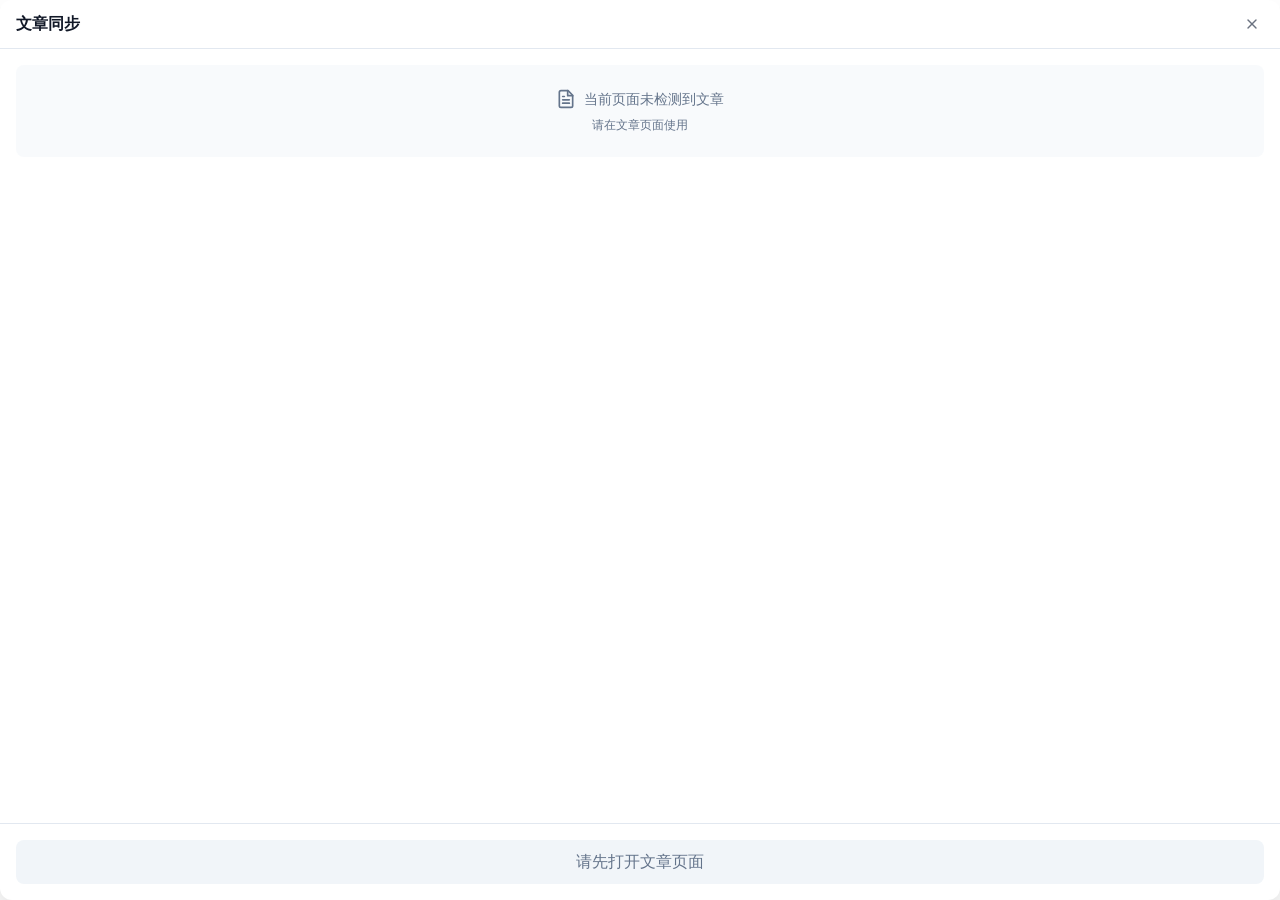
<file: src/sync-dialog/index.html>
<!DOCTYPE html>
<html lang="zh-CN" style="height: 100%; width: 100%;">
<head>
  <meta charset="UTF-8">
  <meta name="viewport" content="width=device-width, initial-scale=1.0">
  <title>文章同步</title>
  <style>
    html, body, #root {
      height: 100%;
      width: 100%;
      margin: 0;
      padding: 0;
      background: transparent;
    }
  </style>
  <script type="module" crossorigin src="/assets/sync-dialog-CfwPBQIp.js"></script>
  <link rel="modulepreload" crossorigin href="/assets/modulepreload-polyfill-B5Qt9EMX.js">
  <link rel="modulepreload" crossorigin href="/assets/_commonjsHelpers-BosuxZz1.js">
  <link rel="modulepreload" crossorigin href="/assets/logger-CvfM-6aa.js">
  <link rel="modulepreload" crossorigin href="/assets/remote-config-BEX-YVxx.js">
  <link rel="modulepreload" crossorigin href="/assets/globals-DnvsENLs.js">
  <link rel="stylesheet" crossorigin href="/assets/globals-gjr9V7jb.css">
</head>
<body style="height: 100%; width: 100%; margin: 0;">
  <div id="root"></div>
</body>
</html>
</file>
<file: assets/globals-gjr9V7jb.css>
*,:before,:after{--tw-border-spacing-x: 0;--tw-border-spacing-y: 0;--tw-translate-x: 0;--tw-translate-y: 0;--tw-rotate: 0;--tw-skew-x: 0;--tw-skew-y: 0;--tw-scale-x: 1;--tw-scale-y: 1;--tw-pan-x: ;--tw-pan-y: ;--tw-pinch-zoom: ;--tw-scroll-snap-strictness: proximity;--tw-gradient-from-position: ;--tw-gradient-via-position: ;--tw-gradient-to-position: ;--tw-ordinal: ;--tw-slashed-zero: ;--tw-numeric-figure: ;--tw-numeric-spacing: ;--tw-numeric-fraction: ;--tw-ring-inset: ;--tw-ring-offset-width: 0px;--tw-ring-offset-color: #fff;--tw-ring-color: rgb(59 130 246 / .5);--tw-ring-offset-shadow: 0 0 #0000;--tw-ring-shadow: 0 0 #0000;--tw-shadow: 0 0 #0000;--tw-shadow-colored: 0 0 #0000;--tw-blur: ;--tw-brightness: ;--tw-contrast: ;--tw-grayscale: ;--tw-hue-rotate: ;--tw-invert: ;--tw-saturate: ;--tw-sepia: ;--tw-drop-shadow: ;--tw-backdrop-blur: ;--tw-backdrop-brightness: ;--tw-backdrop-contrast: ;--tw-backdrop-grayscale: ;--tw-backdrop-hue-rotate: ;--tw-backdrop-invert: ;--tw-backdrop-opacity: ;--tw-backdrop-saturate: ;--tw-backdrop-sepia: ;--tw-contain-size: ;--tw-contain-layout: ;--tw-contain-paint: ;--tw-contain-style: }::backdrop{--tw-border-spacing-x: 0;--tw-border-spacing-y: 0;--tw-translate-x: 0;--tw-translate-y: 0;--tw-rotate: 0;--tw-skew-x: 0;--tw-skew-y: 0;--tw-scale-x: 1;--tw-scale-y: 1;--tw-pan-x: ;--tw-pan-y: ;--tw-pinch-zoom: ;--tw-scroll-snap-strictness: proximity;--tw-gradient-from-position: ;--tw-gradient-via-position: ;--tw-gradient-to-position: ;--tw-ordinal: ;--tw-slashed-zero: ;--tw-numeric-figure: ;--tw-numeric-spacing: ;--tw-numeric-fraction: ;--tw-ring-inset: ;--tw-ring-offset-width: 0px;--tw-ring-offset-color: #fff;--tw-ring-color: rgb(59 130 246 / .5);--tw-ring-offset-shadow: 0 0 #0000;--tw-ring-shadow: 0 0 #0000;--tw-shadow: 0 0 #0000;--tw-shadow-colored: 0 0 #0000;--tw-blur: ;--tw-brightness: ;--tw-contrast: ;--tw-grayscale: ;--tw-hue-rotate: ;--tw-invert: ;--tw-saturate: ;--tw-sepia: ;--tw-drop-shadow: ;--tw-backdrop-blur: ;--tw-backdrop-brightness: ;--tw-backdrop-contrast: ;--tw-backdrop-grayscale: ;--tw-backdrop-hue-rotate: ;--tw-backdrop-invert: ;--tw-backdrop-opacity: ;--tw-backdrop-saturate: ;--tw-backdrop-sepia: ;--tw-contain-size: ;--tw-contain-layout: ;--tw-contain-paint: ;--tw-contain-style: }*,:before,:after{box-sizing:border-box;border-width:0;border-style:solid;border-color:#e5e7eb}:before,:after{--tw-content: ""}html,:host{line-height:1.5;-webkit-text-size-adjust:100%;-moz-tab-size:4;-o-tab-size:4;tab-size:4;font-family:ui-sans-serif,system-ui,sans-serif,"Apple Color Emoji","Segoe UI Emoji",Segoe UI Symbol,"Noto Color Emoji";font-feature-settings:normal;font-variation-settings:normal;-webkit-tap-highlight-color:transparent}body{margin:0;line-height:inherit}hr{height:0;color:inherit;border-top-width:1px}abbr:where([title]){-webkit-text-decoration:underline dotted;text-decoration:underline dotted}h1,h2,h3,h4,h5,h6{font-size:inherit;font-weight:inherit}a{color:inherit;text-decoration:inherit}b,strong{font-weight:bolder}code,kbd,samp,pre{font-family:ui-monospace,SFMono-Regular,Menlo,Monaco,Consolas,Liberation Mono,Courier New,monospace;font-feature-settings:normal;font-variation-settings:normal;font-size:1em}small{font-size:80%}sub,sup{font-size:75%;line-height:0;position:relative;vertical-align:baseline}sub{bottom:-.25em}sup{top:-.5em}table{text-indent:0;border-color:inherit;border-collapse:collapse}button,input,optgroup,select,textarea{font-family:inherit;font-feature-settings:inherit;font-variation-settings:inherit;font-size:100%;font-weight:inherit;line-height:inherit;letter-spacing:inherit;color:inherit;margin:0;padding:0}button,select{text-transform:none}button,input:where([type=button]),input:where([type=reset]),input:where([type=submit]){-webkit-appearance:button;background-color:transparent;background-image:none}:-moz-focusring{outline:auto}:-moz-ui-invalid{box-shadow:none}progress{vertical-align:baseline}::-webkit-inner-spin-button,::-webkit-outer-spin-button{height:auto}[type=search]{-webkit-appearance:textfield;outline-offset:-2px}::-webkit-search-decoration{-webkit-appearance:none}::-webkit-file-upload-button{-webkit-appearance:button;font:inherit}summary{display:list-item}blockquote,dl,dd,h1,h2,h3,h4,h5,h6,hr,figure,p,pre{margin:0}fieldset{margin:0;padding:0}legend{padding:0}ol,ul,menu{list-style:none;margin:0;padding:0}dialog{padding:0}textarea{resize:vertical}input::-moz-placeholder,textarea::-moz-placeholder{opacity:1;color:#9ca3af}input::placeholder,textarea::placeholder{opacity:1;color:#9ca3af}button,[role=button]{cursor:pointer}:disabled{cursor:default}img,svg,video,canvas,audio,iframe,embed,object{display:block;vertical-align:middle}img,video{max-width:100%;height:auto}[hidden]:where(:not([hidden=until-found])){display:none}:root{--background: 0 0% 100%;--foreground: 222.2 84% 4.9%;--muted: 210 40% 96.1%;--muted-foreground: 215.4 16.3% 46.9%;--popover: 0 0% 100%;--popover-foreground: 222.2 84% 4.9%;--card: 0 0% 100%;--card-foreground: 222.2 84% 4.9%;--border: 214.3 31.8% 91.4%;--input: 214.3 31.8% 91.4%;--primary: 142.1 76.2% 36.3%;--primary-foreground: 355.7 100% 97.3%;--secondary: 210 40% 96.1%;--secondary-foreground: 222.2 47.4% 11.2%;--accent: 210 40% 96.1%;--accent-foreground: 222.2 47.4% 11.2%;--destructive: 0 84.2% 60.2%;--destructive-foreground: 210 40% 98%;--ring: 142.1 76.2% 36.3%;--radius: .5rem}*{border-color:hsl(var(--border))}body{background-color:hsl(var(--background));color:hsl(var(--foreground));width:380px;min-height:500px}.container{width:100%}@media (min-width: 640px){.container{max-width:640px}}@media (min-width: 768px){.container{max-width:768px}}@media (min-width: 1024px){.container{max-width:1024px}}@media (min-width: 1280px){.container{max-width:1280px}}@media (min-width: 1536px){.container{max-width:1536px}}.pointer-events-none{pointer-events:none}.visible{visibility:visible}.collapse{visibility:collapse}.fixed{position:fixed}.absolute{position:absolute}.relative{position:relative}.inset-0{top:0;right:0;bottom:0;left:0}.inset-y-0{top:0;bottom:0}.bottom-4{bottom:1rem}.bottom-full{bottom:100%}.left-0{left:0}.left-1\/2{left:50%}.left-2{left:.5rem}.left-3{left:.75rem}.left-4{left:1rem}.right-0{right:0}.right-1\.5{right:.375rem}.right-2{right:.5rem}.top-0{top:0}.top-1{top:.25rem}.top-1\.5{top:.375rem}.top-1\/2{top:50%}.top-16{top:4rem}.top-2{top:.5rem}.z-40{z-index:40}.z-50{z-index:50}.z-\[55\]{z-index:55}.z-\[60\]{z-index:60}.-mx-2{margin-left:-.5rem;margin-right:-.5rem}.mx-auto{margin-left:auto;margin-right:auto}.my-2{margin-top:.5rem;margin-bottom:.5rem}.mb-1{margin-bottom:.25rem}.mb-1\.5{margin-bottom:.375rem}.mb-2{margin-bottom:.5rem}.mb-3{margin-bottom:.75rem}.mb-4{margin-bottom:1rem}.mb-8{margin-bottom:2rem}.ml-1\.5{margin-left:.375rem}.mr-1{margin-right:.25rem}.mr-2{margin-right:.5rem}.mt-0\.5{margin-top:.125rem}.mt-1{margin-top:.25rem}.mt-1\.5{margin-top:.375rem}.mt-2{margin-top:.5rem}.mt-4{margin-top:1rem}.mt-6{margin-top:1.5rem}.line-clamp-1{overflow:hidden;display:-webkit-box;-webkit-box-orient:vertical;-webkit-line-clamp:1}.line-clamp-2{overflow:hidden;display:-webkit-box;-webkit-box-orient:vertical;-webkit-line-clamp:2}.\!block{display:block!important}.block{display:block}.inline{display:inline}.flex{display:flex}.inline-flex{display:inline-flex}.\!table{display:table!important}.table{display:table}.grid{display:grid}.contents{display:contents}.hidden{display:none}.h-1{height:.25rem}.h-11{height:2.75rem}.h-12{height:3rem}.h-14{height:3.5rem}.h-16{height:4rem}.h-3{height:.75rem}.h-3\.5{height:.875rem}.h-4{height:1rem}.h-5{height:1.25rem}.h-6{height:1.5rem}.h-8{height:2rem}.h-9{height:2.25rem}.h-\[18px\]{height:18px}.h-\[500px\]{height:500px}.h-\[calc\(100\%-57px\)\]{height:calc(100% - 57px)}.h-full{height:100%}.h-screen{height:100vh}.max-h-80{max-height:20rem}.max-h-\[460px\]{max-height:460px}.max-h-\[520px\]{max-height:520px}.min-h-0{min-height:0px}.min-h-\[500px\]{min-height:500px}.min-h-screen{min-height:100vh}.w-10{width:2.5rem}.w-11{width:2.75rem}.w-12{width:3rem}.w-14{width:3.5rem}.w-16{width:4rem}.w-3{width:.75rem}.w-3\.5{width:.875rem}.w-4{width:1rem}.w-5{width:1.25rem}.w-6{width:1.5rem}.w-8{width:2rem}.w-80{width:20rem}.w-9{width:2.25rem}.w-\[18px\]{width:18px}.w-\[400px\]{width:400px}.w-full{width:100%}.min-w-0{min-width:0px}.max-w-4xl{max-width:56rem}.max-w-\[120px\]{max-width:120px}.max-w-\[240px\]{max-width:240px}.max-w-\[80px\]{max-width:80px}.max-w-md{max-width:28rem}.max-w-sm{max-width:24rem}.flex-1{flex:1 1 0%}.flex-shrink-0{flex-shrink:0}.border-collapse{border-collapse:collapse}.-translate-x-1\/2{--tw-translate-x: -50%;transform:translate(var(--tw-translate-x),var(--tw-translate-y)) rotate(var(--tw-rotate)) skew(var(--tw-skew-x)) skewY(var(--tw-skew-y)) scaleX(var(--tw-scale-x)) scaleY(var(--tw-scale-y))}.-translate-y-1\/2{--tw-translate-y: -50%;transform:translate(var(--tw-translate-x),var(--tw-translate-y)) rotate(var(--tw-rotate)) skew(var(--tw-skew-x)) skewY(var(--tw-skew-y)) scaleX(var(--tw-scale-x)) scaleY(var(--tw-scale-y))}.translate-x-0{--tw-translate-x: 0px;transform:translate(var(--tw-translate-x),var(--tw-translate-y)) rotate(var(--tw-rotate)) skew(var(--tw-skew-x)) skewY(var(--tw-skew-y)) scaleX(var(--tw-scale-x)) scaleY(var(--tw-scale-y))}.translate-x-1{--tw-translate-x: .25rem;transform:translate(var(--tw-translate-x),var(--tw-translate-y)) rotate(var(--tw-rotate)) skew(var(--tw-skew-x)) skewY(var(--tw-skew-y)) scaleX(var(--tw-scale-x)) scaleY(var(--tw-scale-y))}.translate-x-6{--tw-translate-x: 1.5rem;transform:translate(var(--tw-translate-x),var(--tw-translate-y)) rotate(var(--tw-rotate)) skew(var(--tw-skew-x)) skewY(var(--tw-skew-y)) scaleX(var(--tw-scale-x)) scaleY(var(--tw-scale-y))}.translate-x-full{--tw-translate-x: 100%;transform:translate(var(--tw-translate-x),var(--tw-translate-y)) rotate(var(--tw-rotate)) skew(var(--tw-skew-x)) skewY(var(--tw-skew-y)) scaleX(var(--tw-scale-x)) scaleY(var(--tw-scale-y))}.transform{transform:translate(var(--tw-translate-x),var(--tw-translate-y)) rotate(var(--tw-rotate)) skew(var(--tw-skew-x)) skewY(var(--tw-skew-y)) scaleX(var(--tw-scale-x)) scaleY(var(--tw-scale-y))}@keyframes spin{to{transform:rotate(360deg)}}.animate-spin{animation:spin 1s linear infinite}.cursor-not-allowed{cursor:not-allowed}.cursor-pointer{cursor:pointer}.select-all{-webkit-user-select:all;-moz-user-select:all;user-select:all}.grid-cols-4{grid-template-columns:repeat(4,minmax(0,1fr))}.flex-col{flex-direction:column}.flex-wrap{flex-wrap:wrap}.items-start{align-items:flex-start}.items-center{align-items:center}.justify-center{justify-content:center}.justify-between{justify-content:space-between}.gap-0\.5{gap:.125rem}.gap-1{gap:.25rem}.gap-1\.5{gap:.375rem}.gap-2{gap:.5rem}.gap-2\.5{gap:.625rem}.gap-3{gap:.75rem}.gap-4{gap:1rem}.space-y-0\.5>:not([hidden])~:not([hidden]){--tw-space-y-reverse: 0;margin-top:calc(.125rem * calc(1 - var(--tw-space-y-reverse)));margin-bottom:calc(.125rem * var(--tw-space-y-reverse))}.space-y-1\.5>:not([hidden])~:not([hidden]){--tw-space-y-reverse: 0;margin-top:calc(.375rem * calc(1 - var(--tw-space-y-reverse)));margin-bottom:calc(.375rem * var(--tw-space-y-reverse))}.space-y-2>:not([hidden])~:not([hidden]){--tw-space-y-reverse: 0;margin-top:calc(.5rem * calc(1 - var(--tw-space-y-reverse)));margin-bottom:calc(.5rem * var(--tw-space-y-reverse))}.space-y-3>:not([hidden])~:not([hidden]){--tw-space-y-reverse: 0;margin-top:calc(.75rem * calc(1 - var(--tw-space-y-reverse)));margin-bottom:calc(.75rem * var(--tw-space-y-reverse))}.space-y-4>:not([hidden])~:not([hidden]){--tw-space-y-reverse: 0;margin-top:calc(1rem * calc(1 - var(--tw-space-y-reverse)));margin-bottom:calc(1rem * var(--tw-space-y-reverse))}.space-y-6>:not([hidden])~:not([hidden]){--tw-space-y-reverse: 0;margin-top:calc(1.5rem * calc(1 - var(--tw-space-y-reverse)));margin-bottom:calc(1.5rem * var(--tw-space-y-reverse))}.self-start{align-self:flex-start}.overflow-auto{overflow:auto}.overflow-hidden{overflow:hidden}.overflow-y-auto{overflow-y:auto}.truncate{overflow:hidden;text-overflow:ellipsis;white-space:nowrap}.whitespace-nowrap{white-space:nowrap}.break-all{word-break:break-all}.rounded{border-radius:.25rem}.rounded-full{border-radius:9999px}.rounded-lg{border-radius:var(--radius)}.rounded-md{border-radius:calc(var(--radius) - 2px)}.rounded-sm{border-radius:calc(var(--radius) - 4px)}.rounded-xl{border-radius:.75rem}.border{border-width:1px}.border-2{border-width:2px}.border-b{border-bottom-width:1px}.border-t{border-top-width:1px}.border-amber-200{--tw-border-opacity: 1;border-color:rgb(253 230 138 / var(--tw-border-opacity, 1))}.border-blue-200{--tw-border-opacity: 1;border-color:rgb(191 219 254 / var(--tw-border-opacity, 1))}.border-border{border-color:hsl(var(--border))}.border-gray-200{--tw-border-opacity: 1;border-color:rgb(229 231 235 / var(--tw-border-opacity, 1))}.border-gray-300{--tw-border-opacity: 1;border-color:rgb(209 213 219 / var(--tw-border-opacity, 1))}.border-green-200{--tw-border-opacity: 1;border-color:rgb(187 247 208 / var(--tw-border-opacity, 1))}.border-input{border-color:hsl(var(--input))}.border-primary{border-color:hsl(var(--primary))}.border-red-200{--tw-border-opacity: 1;border-color:rgb(254 202 202 / var(--tw-border-opacity, 1))}.border-transparent{border-color:transparent}.border-violet-200{--tw-border-opacity: 1;border-color:rgb(221 214 254 / var(--tw-border-opacity, 1))}.border-yellow-200{--tw-border-opacity: 1;border-color:rgb(254 240 138 / var(--tw-border-opacity, 1))}.bg-amber-50{--tw-bg-opacity: 1;background-color:rgb(255 251 235 / var(--tw-bg-opacity, 1))}.bg-background{background-color:hsl(var(--background))}.bg-black\/30{background-color:#0000004d}.bg-black\/50{background-color:#00000080}.bg-blue-50{--tw-bg-opacity: 1;background-color:rgb(239 246 255 / var(--tw-bg-opacity, 1))}.bg-blue-500{--tw-bg-opacity: 1;background-color:rgb(59 130 246 / var(--tw-bg-opacity, 1))}.bg-card{background-color:hsl(var(--card))}.bg-destructive{background-color:hsl(var(--destructive))}.bg-gray-200{--tw-bg-opacity: 1;background-color:rgb(229 231 235 / var(--tw-bg-opacity, 1))}.bg-gray-50{--tw-bg-opacity: 1;background-color:rgb(249 250 251 / var(--tw-bg-opacity, 1))}.bg-gray-800{--tw-bg-opacity: 1;background-color:rgb(31 41 55 / var(--tw-bg-opacity, 1))}.bg-green-100{--tw-bg-opacity: 1;background-color:rgb(220 252 231 / var(--tw-bg-opacity, 1))}.bg-green-50{--tw-bg-opacity: 1;background-color:rgb(240 253 244 / var(--tw-bg-opacity, 1))}.bg-muted{background-color:hsl(var(--muted))}.bg-muted-foreground\/30{background-color:hsl(var(--muted-foreground) / .3)}.bg-muted\/40{background-color:hsl(var(--muted) / .4)}.bg-muted\/50{background-color:hsl(var(--muted) / .5)}.bg-primary{background-color:hsl(var(--primary))}.bg-primary\/10{background-color:hsl(var(--primary) / .1)}.bg-primary\/20{background-color:hsl(var(--primary) / .2)}.bg-primary\/5{background-color:hsl(var(--primary) / .05)}.bg-red-100{--tw-bg-opacity: 1;background-color:rgb(254 226 226 / var(--tw-bg-opacity, 1))}.bg-red-50{--tw-bg-opacity: 1;background-color:rgb(254 242 242 / var(--tw-bg-opacity, 1))}.bg-violet-50{--tw-bg-opacity: 1;background-color:rgb(245 243 255 / var(--tw-bg-opacity, 1))}.bg-white{--tw-bg-opacity: 1;background-color:rgb(255 255 255 / var(--tw-bg-opacity, 1))}.bg-yellow-50{--tw-bg-opacity: 1;background-color:rgb(254 252 232 / var(--tw-bg-opacity, 1))}.object-cover{-o-object-fit:cover;object-fit:cover}.p-0\.5{padding:.125rem}.p-1{padding:.25rem}.p-1\.5{padding:.375rem}.p-2{padding:.5rem}.p-2\.5{padding:.625rem}.p-3{padding:.75rem}.p-4{padding:1rem}.px-1{padding-left:.25rem;padding-right:.25rem}.px-1\.5{padding-left:.375rem;padding-right:.375rem}.px-12{padding-left:3rem;padding-right:3rem}.px-2{padding-left:.5rem;padding-right:.5rem}.px-2\.5{padding-left:.625rem;padding-right:.625rem}.px-3{padding-left:.75rem;padding-right:.75rem}.px-4{padding-left:1rem;padding-right:1rem}.px-6{padding-left:1.5rem;padding-right:1.5rem}.px-8{padding-left:2rem;padding-right:2rem}.py-0\.5{padding-top:.125rem;padding-bottom:.125rem}.py-1{padding-top:.25rem;padding-bottom:.25rem}.py-10{padding-top:2.5rem;padding-bottom:2.5rem}.py-2{padding-top:.5rem;padding-bottom:.5rem}.py-2\.5{padding-top:.625rem;padding-bottom:.625rem}.py-3{padding-top:.75rem;padding-bottom:.75rem}.py-4{padding-top:1rem;padding-bottom:1rem}.pb-16{padding-bottom:4rem}.pb-3{padding-bottom:.75rem}.pb-8{padding-bottom:2rem}.pl-9{padding-left:2.25rem}.pr-3{padding-right:.75rem}.pr-4{padding-right:1rem}.pt-16{padding-top:4rem}.pt-3{padding-top:.75rem}.text-left{text-align:left}.text-center{text-align:center}.text-right{text-align:right}.font-mono{font-family:ui-monospace,SFMono-Regular,Menlo,Monaco,Consolas,Liberation Mono,Courier New,monospace}.text-3xl{font-size:1.875rem;line-height:2.25rem}.text-\[10px\]{font-size:10px}.text-\[11px\]{font-size:11px}.text-base{font-size:1rem;line-height:1.5rem}.text-lg{font-size:1.125rem;line-height:1.75rem}.text-sm{font-size:.875rem;line-height:1.25rem}.text-xs{font-size:.75rem;line-height:1rem}.font-bold{font-weight:700}.font-medium{font-weight:500}.font-normal{font-weight:400}.font-semibold{font-weight:600}.uppercase{text-transform:uppercase}.lowercase{text-transform:lowercase}.italic{font-style:italic}.tabular-nums{--tw-numeric-spacing: tabular-nums;font-variant-numeric:var(--tw-ordinal) var(--tw-slashed-zero) var(--tw-numeric-figure) var(--tw-numeric-spacing) var(--tw-numeric-fraction)}.leading-4{line-height:1rem}.leading-5{line-height:1.25rem}.leading-none{line-height:1}.leading-relaxed{line-height:1.625}.leading-tight{line-height:1.25}.text-amber-800{--tw-text-opacity: 1;color:rgb(146 64 14 / var(--tw-text-opacity, 1))}.text-blue-600{--tw-text-opacity: 1;color:rgb(37 99 235 / var(--tw-text-opacity, 1))}.text-blue-800{--tw-text-opacity: 1;color:rgb(30 64 175 / var(--tw-text-opacity, 1))}.text-destructive-foreground{color:hsl(var(--destructive-foreground))}.text-foreground{color:hsl(var(--foreground))}.text-gray-400{--tw-text-opacity: 1;color:rgb(156 163 175 / var(--tw-text-opacity, 1))}.text-gray-500{--tw-text-opacity: 1;color:rgb(107 114 128 / var(--tw-text-opacity, 1))}.text-gray-700{--tw-text-opacity: 1;color:rgb(55 65 81 / var(--tw-text-opacity, 1))}.text-gray-900{--tw-text-opacity: 1;color:rgb(17 24 39 / var(--tw-text-opacity, 1))}.text-green-500{--tw-text-opacity: 1;color:rgb(34 197 94 / var(--tw-text-opacity, 1))}.text-green-600{--tw-text-opacity: 1;color:rgb(22 163 74 / var(--tw-text-opacity, 1))}.text-green-700{--tw-text-opacity: 1;color:rgb(21 128 61 / var(--tw-text-opacity, 1))}.text-muted-foreground{color:hsl(var(--muted-foreground))}.text-primary{color:hsl(var(--primary))}.text-primary-foreground{color:hsl(var(--primary-foreground))}.text-red-400{--tw-text-opacity: 1;color:rgb(248 113 113 / var(--tw-text-opacity, 1))}.text-red-500{--tw-text-opacity: 1;color:rgb(239 68 68 / var(--tw-text-opacity, 1))}.text-red-600{--tw-text-opacity: 1;color:rgb(220 38 38 / var(--tw-text-opacity, 1))}.text-red-700{--tw-text-opacity: 1;color:rgb(185 28 28 / var(--tw-text-opacity, 1))}.text-violet-800{--tw-text-opacity: 1;color:rgb(91 33 182 / var(--tw-text-opacity, 1))}.text-white{--tw-text-opacity: 1;color:rgb(255 255 255 / var(--tw-text-opacity, 1))}.text-yellow-600{--tw-text-opacity: 1;color:rgb(202 138 4 / var(--tw-text-opacity, 1))}.text-yellow-800{--tw-text-opacity: 1;color:rgb(133 77 14 / var(--tw-text-opacity, 1))}.underline{text-decoration-line:underline}.opacity-0{opacity:0}.opacity-50{opacity:.5}.opacity-60{opacity:.6}.opacity-75{opacity:.75}.opacity-90{opacity:.9}.shadow{--tw-shadow: 0 1px 3px 0 rgb(0 0 0 / .1), 0 1px 2px -1px rgb(0 0 0 / .1);--tw-shadow-colored: 0 1px 3px 0 var(--tw-shadow-color), 0 1px 2px -1px var(--tw-shadow-color);box-shadow:var(--tw-ring-offset-shadow, 0 0 #0000),var(--tw-ring-shadow, 0 0 #0000),var(--tw-shadow)}.shadow-2xl{--tw-shadow: 0 25px 50px -12px rgb(0 0 0 / .25);--tw-shadow-colored: 0 25px 50px -12px var(--tw-shadow-color);box-shadow:var(--tw-ring-offset-shadow, 0 0 #0000),var(--tw-ring-shadow, 0 0 #0000),var(--tw-shadow)}.shadow-lg{--tw-shadow: 0 10px 15px -3px rgb(0 0 0 / .1), 0 4px 6px -4px rgb(0 0 0 / .1);--tw-shadow-colored: 0 10px 15px -3px var(--tw-shadow-color), 0 4px 6px -4px var(--tw-shadow-color);box-shadow:var(--tw-ring-offset-shadow, 0 0 #0000),var(--tw-ring-shadow, 0 0 #0000),var(--tw-shadow)}.shadow-sm{--tw-shadow: 0 1px 2px 0 rgb(0 0 0 / .05);--tw-shadow-colored: 0 1px 2px 0 var(--tw-shadow-color);box-shadow:var(--tw-ring-offset-shadow, 0 0 #0000),var(--tw-ring-shadow, 0 0 #0000),var(--tw-shadow)}.shadow-xl{--tw-shadow: 0 20px 25px -5px rgb(0 0 0 / .1), 0 8px 10px -6px rgb(0 0 0 / .1);--tw-shadow-colored: 0 20px 25px -5px var(--tw-shadow-color), 0 8px 10px -6px var(--tw-shadow-color);box-shadow:var(--tw-ring-offset-shadow, 0 0 #0000),var(--tw-ring-shadow, 0 0 #0000),var(--tw-shadow)}.outline-none{outline:2px solid transparent;outline-offset:2px}.outline{outline-style:solid}.filter{filter:var(--tw-blur) var(--tw-brightness) var(--tw-contrast) var(--tw-grayscale) var(--tw-hue-rotate) var(--tw-invert) var(--tw-saturate) var(--tw-sepia) var(--tw-drop-shadow)}.transition{transition-property:color,background-color,border-color,text-decoration-color,fill,stroke,opacity,box-shadow,transform,filter,backdrop-filter;transition-timing-function:cubic-bezier(.4,0,.2,1);transition-duration:.15s}.transition-all{transition-property:all;transition-timing-function:cubic-bezier(.4,0,.2,1);transition-duration:.15s}.transition-colors{transition-property:color,background-color,border-color,text-decoration-color,fill,stroke;transition-timing-function:cubic-bezier(.4,0,.2,1);transition-duration:.15s}.transition-opacity{transition-property:opacity;transition-timing-function:cubic-bezier(.4,0,.2,1);transition-duration:.15s}.transition-transform{transition-property:transform;transition-timing-function:cubic-bezier(.4,0,.2,1);transition-duration:.15s}.duration-200{transition-duration:.2s}.duration-500{transition-duration:.5s}.ease-in-out{transition-timing-function:cubic-bezier(.4,0,.2,1)}.ease-out{transition-timing-function:cubic-bezier(0,0,.2,1)}.hover\:border-gray-200:hover{--tw-border-opacity: 1;border-color:rgb(229 231 235 / var(--tw-border-opacity, 1))}.hover\:border-primary:hover{border-color:hsl(var(--primary))}.hover\:bg-accent:hover{background-color:hsl(var(--accent))}.hover\:bg-blue-600:hover{--tw-bg-opacity: 1;background-color:rgb(37 99 235 / var(--tw-bg-opacity, 1))}.hover\:bg-destructive\/90:hover{background-color:hsl(var(--destructive) / .9)}.hover\:bg-gray-100:hover{--tw-bg-opacity: 1;background-color:rgb(243 244 246 / var(--tw-bg-opacity, 1))}.hover\:bg-green-100:hover{--tw-bg-opacity: 1;background-color:rgb(220 252 231 / var(--tw-bg-opacity, 1))}.hover\:bg-muted:hover{background-color:hsl(var(--muted))}.hover\:bg-muted\/60:hover{background-color:hsl(var(--muted) / .6)}.hover\:bg-muted\/80:hover{background-color:hsl(var(--muted) / .8)}.hover\:bg-primary\/20:hover{background-color:hsl(var(--primary) / .2)}.hover\:bg-primary\/90:hover{background-color:hsl(var(--primary) / .9)}.hover\:text-accent-foreground:hover{color:hsl(var(--accent-foreground))}.hover\:text-destructive:hover{color:hsl(var(--destructive))}.hover\:text-foreground:hover{color:hsl(var(--foreground))}.hover\:text-yellow-800:hover{--tw-text-opacity: 1;color:rgb(133 77 14 / var(--tw-text-opacity, 1))}.hover\:underline:hover{text-decoration-line:underline}.hover\:opacity-100:hover{opacity:1}.hover\:opacity-70:hover{opacity:.7}.focus\:border-blue-300:focus{--tw-border-opacity: 1;border-color:rgb(147 197 253 / var(--tw-border-opacity, 1))}.focus\:bg-blue-50:focus{--tw-bg-opacity: 1;background-color:rgb(239 246 255 / var(--tw-bg-opacity, 1))}.focus\:bg-blue-50\/50:focus{background-color:#eff6ff80}.focus\:outline-none:focus{outline:2px solid transparent;outline-offset:2px}.focus\:ring-1:focus{--tw-ring-offset-shadow: var(--tw-ring-inset) 0 0 0 var(--tw-ring-offset-width) var(--tw-ring-offset-color);--tw-ring-shadow: var(--tw-ring-inset) 0 0 0 calc(1px + var(--tw-ring-offset-width)) var(--tw-ring-color);box-shadow:var(--tw-ring-offset-shadow),var(--tw-ring-shadow),var(--tw-shadow, 0 0 #0000)}.focus\:ring-primary:focus{--tw-ring-color: hsl(var(--primary))}.focus-visible\:outline-none:focus-visible{outline:2px solid transparent;outline-offset:2px}.focus-visible\:ring-1:focus-visible{--tw-ring-offset-shadow: var(--tw-ring-inset) 0 0 0 var(--tw-ring-offset-width) var(--tw-ring-offset-color);--tw-ring-shadow: var(--tw-ring-inset) 0 0 0 calc(1px + var(--tw-ring-offset-width)) var(--tw-ring-color);box-shadow:var(--tw-ring-offset-shadow),var(--tw-ring-shadow),var(--tw-shadow, 0 0 #0000)}.focus-visible\:ring-ring:focus-visible{--tw-ring-color: hsl(var(--ring))}.disabled\:pointer-events-none:disabled{pointer-events:none}.disabled\:opacity-50:disabled{opacity:.5}.group:hover .group-hover\:opacity-100{opacity:1}@media (prefers-color-scheme: dark){.dark\:border-amber-800{--tw-border-opacity: 1;border-color:rgb(146 64 14 / var(--tw-border-opacity, 1))}.dark\:border-blue-800{--tw-border-opacity: 1;border-color:rgb(30 64 175 / var(--tw-border-opacity, 1))}.dark\:border-gray-500{--tw-border-opacity: 1;border-color:rgb(107 114 128 / var(--tw-border-opacity, 1))}.dark\:border-gray-600{--tw-border-opacity: 1;border-color:rgb(75 85 99 / var(--tw-border-opacity, 1))}.dark\:border-gray-700{--tw-border-opacity: 1;border-color:rgb(55 65 81 / var(--tw-border-opacity, 1))}.dark\:border-green-900{--tw-border-opacity: 1;border-color:rgb(20 83 45 / var(--tw-border-opacity, 1))}.dark\:border-violet-800{--tw-border-opacity: 1;border-color:rgb(91 33 182 / var(--tw-border-opacity, 1))}.dark\:border-yellow-800{--tw-border-opacity: 1;border-color:rgb(133 77 14 / var(--tw-border-opacity, 1))}.dark\:bg-amber-950\/30{background-color:#451a034d}.dark\:bg-blue-950\/30{background-color:#1725544d}.dark\:bg-green-900\/30{background-color:#14532d4d}.dark\:bg-green-950\/20{background-color:#052e1633}.dark\:bg-red-900\/30{background-color:#7f1d1d4d}.dark\:bg-red-950\/20{background-color:#450a0a33}.dark\:bg-red-950\/30{background-color:#450a0a4d}.dark\:bg-violet-950\/30{background-color:#2e10654d}.dark\:bg-yellow-950\/50{background-color:#42200680}.dark\:text-amber-300{--tw-text-opacity: 1;color:rgb(252 211 77 / var(--tw-text-opacity, 1))}.dark\:text-blue-300{--tw-text-opacity: 1;color:rgb(147 197 253 / var(--tw-text-opacity, 1))}.dark\:text-blue-400{--tw-text-opacity: 1;color:rgb(96 165 250 / var(--tw-text-opacity, 1))}.dark\:text-green-400{--tw-text-opacity: 1;color:rgb(74 222 128 / var(--tw-text-opacity, 1))}.dark\:text-green-500{--tw-text-opacity: 1;color:rgb(34 197 94 / var(--tw-text-opacity, 1))}.dark\:text-red-400{--tw-text-opacity: 1;color:rgb(248 113 113 / var(--tw-text-opacity, 1))}.dark\:text-violet-300{--tw-text-opacity: 1;color:rgb(196 181 253 / var(--tw-text-opacity, 1))}.dark\:text-yellow-200{--tw-text-opacity: 1;color:rgb(254 240 138 / var(--tw-text-opacity, 1))}.dark\:text-yellow-400{--tw-text-opacity: 1;color:rgb(250 204 21 / var(--tw-text-opacity, 1))}.dark\:hover\:bg-green-900\/30:hover{background-color:#14532d4d}.dark\:hover\:text-yellow-200:hover{--tw-text-opacity: 1;color:rgb(254 240 138 / var(--tw-text-opacity, 1))}}
</file>
